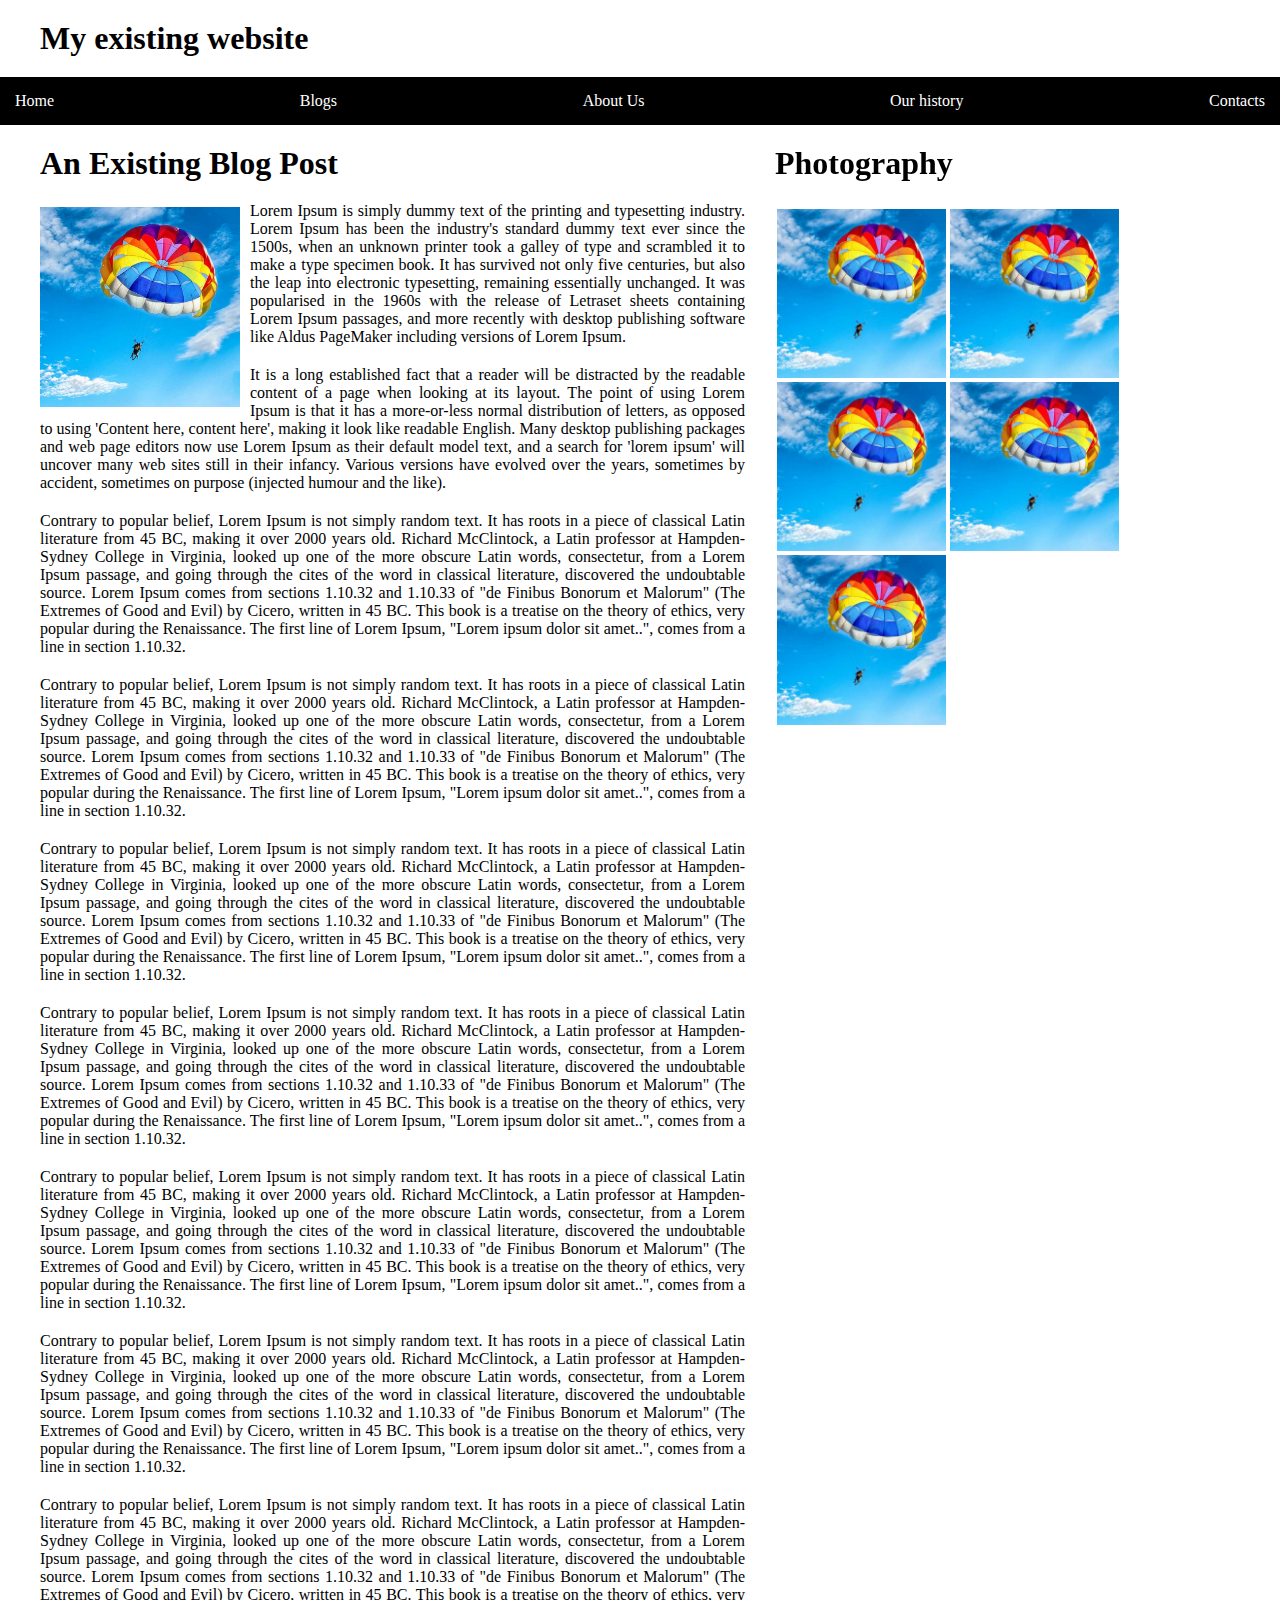
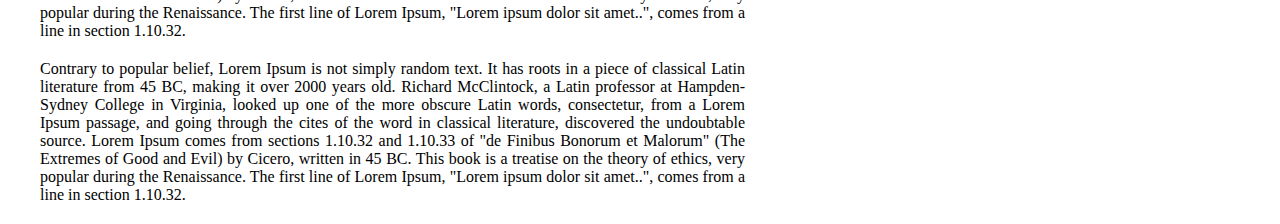
<file: position.html>
<!DOCTYPE html>
<html lang="en">
<head>
    <meta charset="UTF-8">
    <meta http-equiv="X-UA-Compatible" content="IE=edge">
    <meta name="viewport" content="width=device-width, initial-scale=1.0">
    <title>Position CSS</title>
    <link rel="stylesheet" href="./assets/css/style.css"/>
</head>
<body>
    <header>
        <div class="wrap">
            <h1>My existing website</h1>
        </div>
       
        <div class="nav">
            <ul>
                <li><a>Home</a></li>
                <li><a>Blogs</a></li>
                <li><a>About Us</a></li>
                <li><a>Our history</a></li>
                <li><a>Contacts</a></li>
            </ul>
        </div>
    </header>
    <div class="wrap">
        <div class="main">
            <div class="imgPara">
                <h1><b>An Existing Blog Post</b></h1>
                <img src="./assets/images/parachute" alt="parachute"/>
                <p class="p1">
                    Lorem Ipsum is simply dummy text of the printing and typesetting industry. Lorem Ipsum has been the industry's standard dummy text ever since the 1500s, when an unknown printer took a galley of type and scrambled it to make a type specimen book. It has survived not only five centuries, but also the leap into electronic typesetting, remaining essentially unchanged. It was popularised in the 1960s with the release of Letraset sheets containing Lorem Ipsum passages, and more recently with desktop publishing software like Aldus PageMaker including versions of Lorem Ipsum.
                </p>
                <p class="p2">
                    It is a long established fact that a reader will be distracted by the readable content of a page when looking at its layout. The point of using Lorem Ipsum is that it has a more-or-less normal distribution of letters, as opposed to using 'Content here, content here', making it look like readable English. Many desktop publishing packages and web page editors now use Lorem Ipsum as their default model text, and a search for 'lorem ipsum' will uncover many web sites still in their infancy. Various versions have evolved over the years, sometimes by accident, sometimes on purpose (injected humour and the like).
                </p>
                <p>
                    Contrary to popular belief, Lorem Ipsum is not simply random text. It has roots in a piece of classical Latin literature from 45 BC, making it over 2000 years old. Richard McClintock, a Latin professor at Hampden-Sydney College in Virginia, looked up one of the more obscure Latin words, consectetur, from a Lorem Ipsum passage, and going through the cites of the word in classical literature, discovered the undoubtable source. Lorem Ipsum comes from sections 1.10.32 and 1.10.33 of "de Finibus Bonorum et Malorum" (The Extremes of Good and Evil) by Cicero, written in 45 BC. This book is a treatise on the theory of ethics, very popular during the Renaissance. The first line of Lorem Ipsum, "Lorem ipsum dolor sit amet..", comes from a line in section 1.10.32.
                </p>
                <p>
                    Contrary to popular belief, Lorem Ipsum is not simply random text. It has roots in a piece of classical Latin literature from 45 BC, making it over 2000 years old. Richard McClintock, a Latin professor at Hampden-Sydney College in Virginia, looked up one of the more obscure Latin words, consectetur, from a Lorem Ipsum passage, and going through the cites of the word in classical literature, discovered the undoubtable source. Lorem Ipsum comes from sections 1.10.32 and 1.10.33 of "de Finibus Bonorum et Malorum" (The Extremes of Good and Evil) by Cicero, written in 45 BC. This book is a treatise on the theory of ethics, very popular during the Renaissance. The first line of Lorem Ipsum, "Lorem ipsum dolor sit amet..", comes from a line in section 1.10.32.
                </p>
                <p>Contrary to popular belief, Lorem Ipsum is not simply random text. It has roots in a piece of classical Latin literature from 45 BC, making it over 2000 years old. Richard McClintock, a Latin professor at Hampden-Sydney College in Virginia, looked up one of the more obscure Latin words, consectetur, from a Lorem Ipsum passage, and going through the cites of the word in classical literature, discovered the undoubtable source. Lorem Ipsum comes from sections 1.10.32 and 1.10.33 of "de Finibus Bonorum et Malorum" (The Extremes of Good and Evil) by Cicero, written in 45 BC. This book is a treatise on the theory of ethics, very popular during the Renaissance. The first line of Lorem Ipsum, "Lorem ipsum dolor sit amet..", comes from a line in section 1.10.32.</p>
                <p>Contrary to popular belief, Lorem Ipsum is not simply random text. It has roots in a piece of classical Latin literature from 45 BC, making it over 2000 years old. Richard McClintock, a Latin professor at Hampden-Sydney College in Virginia, looked up one of the more obscure Latin words, consectetur, from a Lorem Ipsum passage, and going through the cites of the word in classical literature, discovered the undoubtable source. Lorem Ipsum comes from sections 1.10.32 and 1.10.33 of "de Finibus Bonorum et Malorum" (The Extremes of Good and Evil) by Cicero, written in 45 BC. This book is a treatise on the theory of ethics, very popular during the Renaissance. The first line of Lorem Ipsum, "Lorem ipsum dolor sit amet..", comes from a line in section 1.10.32.</p>
                <p>Contrary to popular belief, Lorem Ipsum is not simply random text. It has roots in a piece of classical Latin literature from 45 BC, making it over 2000 years old. Richard McClintock, a Latin professor at Hampden-Sydney College in Virginia, looked up one of the more obscure Latin words, consectetur, from a Lorem Ipsum passage, and going through the cites of the word in classical literature, discovered the undoubtable source. Lorem Ipsum comes from sections 1.10.32 and 1.10.33 of "de Finibus Bonorum et Malorum" (The Extremes of Good and Evil) by Cicero, written in 45 BC. This book is a treatise on the theory of ethics, very popular during the Renaissance. The first line of Lorem Ipsum, "Lorem ipsum dolor sit amet..", comes from a line in section 1.10.32.</p>
                <p>Contrary to popular belief, Lorem Ipsum is not simply random text. It has roots in a piece of classical Latin literature from 45 BC, making it over 2000 years old. Richard McClintock, a Latin professor at Hampden-Sydney College in Virginia, looked up one of the more obscure Latin words, consectetur, from a Lorem Ipsum passage, and going through the cites of the word in classical literature, discovered the undoubtable source. Lorem Ipsum comes from sections 1.10.32 and 1.10.33 of "de Finibus Bonorum et Malorum" (The Extremes of Good and Evil) by Cicero, written in 45 BC. This book is a treatise on the theory of ethics, very popular during the Renaissance. The first line of Lorem Ipsum, "Lorem ipsum dolor sit amet..", comes from a line in section 1.10.32.</p>
                <p>Contrary to popular belief, Lorem Ipsum is not simply random text. It has roots in a piece of classical Latin literature from 45 BC, making it over 2000 years old. Richard McClintock, a Latin professor at Hampden-Sydney College in Virginia, looked up one of the more obscure Latin words, consectetur, from a Lorem Ipsum passage, and going through the cites of the word in classical literature, discovered the undoubtable source. Lorem Ipsum comes from sections 1.10.32 and 1.10.33 of "de Finibus Bonorum et Malorum" (The Extremes of Good and Evil) by Cicero, written in 45 BC. This book is a treatise on the theory of ethics, very popular during the Renaissance. The first line of Lorem Ipsum, "Lorem ipsum dolor sit amet..", comes from a line in section 1.10.32.</p>
    
                <p>Contrary to popular belief, Lorem Ipsum is not simply random text. It has roots in a piece of classical Latin literature from 45 BC, making it over 2000 years old. Richard McClintock, a Latin professor at Hampden-Sydney College in Virginia, looked up one of the more obscure Latin words, consectetur, from a Lorem Ipsum passage, and going through the cites of the word in classical literature, discovered the undoubtable source. Lorem Ipsum comes from sections 1.10.32 and 1.10.33 of "de Finibus Bonorum et Malorum" (The Extremes of Good and Evil) by Cicero, written in 45 BC. This book is a treatise on the theory of ethics, very popular during the Renaissance. The first line of Lorem Ipsum, "Lorem ipsum dolor sit amet..", comes from a line in section 1.10.32.</p>
            </div>
            
            <div class="imgOnly">
                <h1><b>Photography</b></h1>
                
                    <div class="imagesPos"> 
                        <img src="./assets/images/parachute" alt="parachute"/>
                        <img src="./assets/images/parachute" alt="parachute"/>
                        <img src="./assets/images/parachute" alt="parachute"/>
                        <img src="./assets/images/parachute" alt="parachute"/>
                        <img src="./assets/images/parachute" alt="parachute"/>
                    </div>
                   
                
            </div>
        </div>
        
    </div>
</body>
</html>
</file>
<file: assets/css/style.css>
*{
    box-sizing: border-box;
    margin: 0px;
    padding: 0px;
}


.nav ul{
    display: flex;
    justify-content: space-between;
    background-color: #000;
    padding: 10px;
}

.nav ul li a{
    color: #fff;
    text-decoration: none;
    display: block;
    padding: 5px;
}
.nav ul li a:hover{
    background-color: bisque;
    color: black;

}
.wrap{
    margin: 20px 40px;
    max-width: 1200px;
    
   
   
} 
.imgPara{
    width: 60%;
    
}
.main{
    display: flex;
    position: relative;
}
.imgPara img{
    margin-top: 25px;
    float: left;
    width: 200px;
    margin-right: 10px;
    
}
.imgPara p{
    text-align: justify;
    margin-top: 20px;
    margin-right: 15px;

}

   
.imgOnly{
    position: sticky; 
    top: 0;
    right: 0;
    width: 30%;
    height: 600px;
    margin-left: 15px;
}
.imagesPos{
    margin-top: 25px;
    display:flex;
    flex-wrap: wrap;
}
.imagesPos img{
    width: 47%; 
    margin: 2px;

}
</file>
